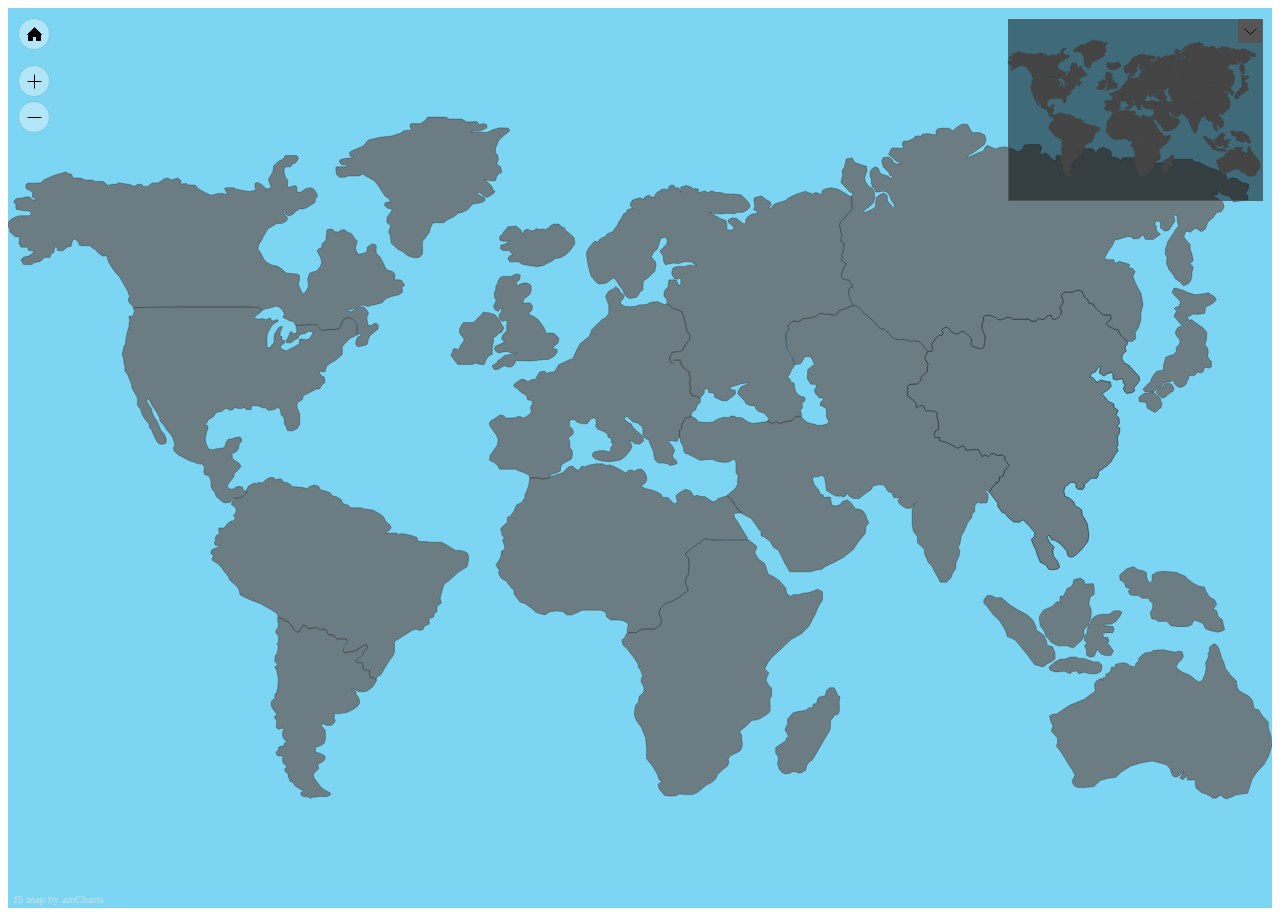
<file: Maps/EasyMap.html>
<!DOCTYPE HTML PUBLIC "-//W3C//DTD HTML 4.01//EN" "http://www.w3.org/TR/html4/strict.dtd">
<html>

    <head>
        <meta http-equiv="Content-Type" content="text/html; charset=utf-8">
        <title>amMap example</title>

        <link rel="stylesheet" href="ammap.css" type="text/css">
        <script src="ammap.js" type="text/javascript"></script>
        <!-- map file should be included after ammap.js -->
		<script src="EasyMap.js" type="text/javascript"></script>

        <script src="black.js" type="text/javascript"></script>
        <script>

			AmCharts.theme = AmCharts.themes.black;
			// add all your code to this method, as this will ensure that page is loaded
			AmCharts.ready(function() {
			    // create AmMap object
			    var map = new AmCharts.AmMap();

			    // set path to images


			    /* create data provider object
			     mapVar tells the map name of the variable of the map data. You have to
			     view source of the map file you included in order to find the name of the
			     variable - it's the very first line after commented lines.

			     getAreasFromMap indicates that amMap should read all the areas available
			     in the map data and treat them as they are included in your data provider.
			     in case you don't set it to true, all the areas except listed in data
			     provider will be treated as unlisted.
			    */
			    var dataProvider = {
			        mapVar: AmCharts.maps.worldLow,
			        getAreasFromMap:true
			    };
			    // pass data provider to the map object
			    map.dataProvider = dataProvider;

			    /* create areas settings
			     * autoZoom set to true means that the map will zoom-in when clicked on the area
			     * selectedColor indicates color of the clicked area.
			     */
			    map.areasSettings = {
			        autoZoom: true,
			        rollOverBrightness:10,
			        selectedBrightness:20
			    };

			    // let's say we want a small map to be displayed, so let's create and add it to the map
			    map.smallMap = new AmCharts.SmallMap();

			    // write the map to container div
			    map.write("mapdiv");
			});

        </script>
    </head>

    <body>
        <div id="mapdiv" style="width: 100%; background-color:#7CD5F2; height: 900px;"></div>
    </body>

</html>
</file>
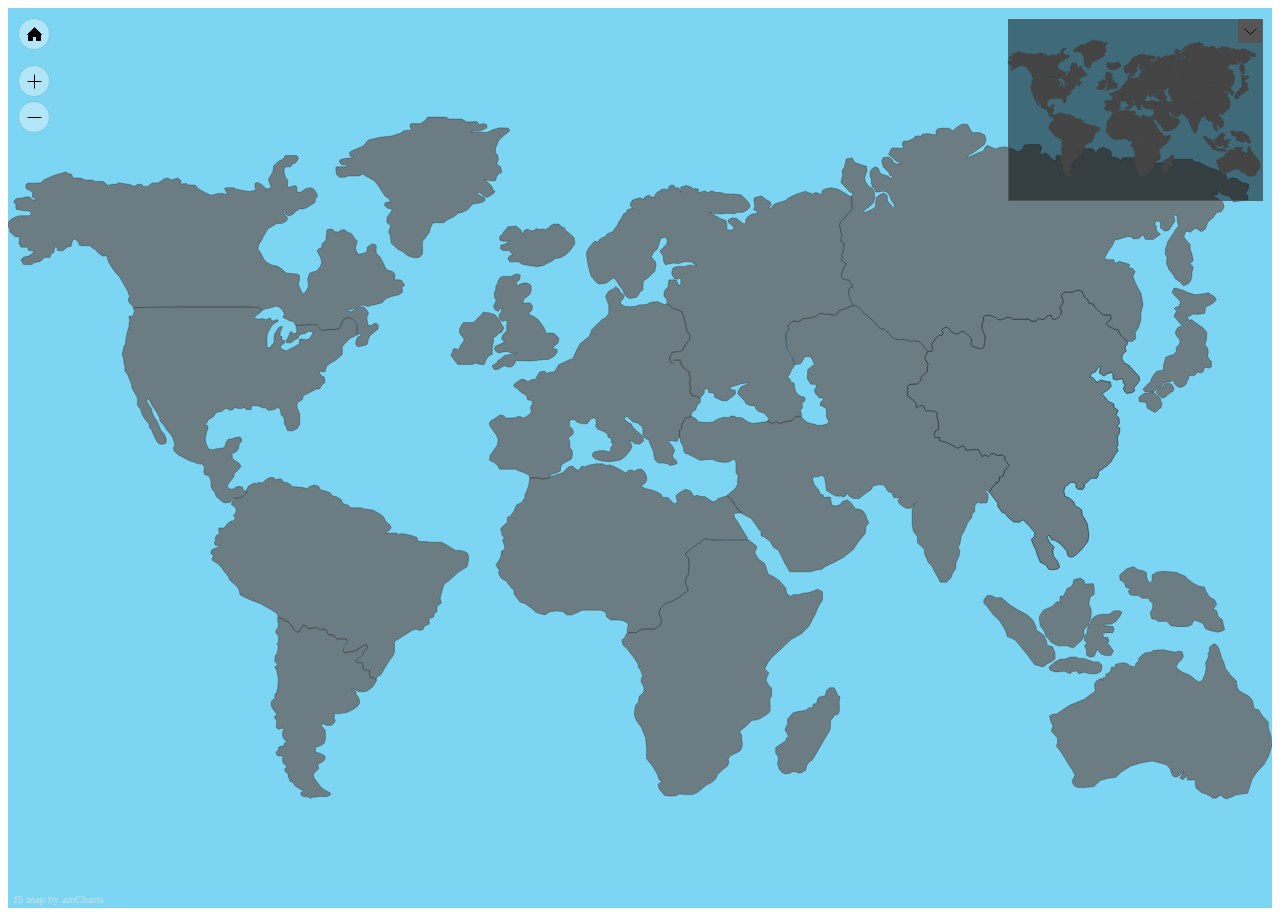
<file: Maps/MediumMap.html>
<!DOCTYPE HTML PUBLIC "-//W3C//DTD HTML 4.01//EN" "http://www.w3.org/TR/html4/strict.dtd">
<html>

    <head>
        <meta http-equiv="Content-Type" content="text/html; charset=utf-8">
        <title>amMap example</title>

        <link rel="stylesheet" href="ammap.css" type="text/css">
        <script src="ammap.js" type="text/javascript"></script>
        <!-- map file should be included after ammap.js -->
		<script src="MediumMap.js" type="text/javascript"></script>

        <script src="black.js" type="text/javascript"></script>
        <script>

			AmCharts.theme = AmCharts.themes.black;
			// add all your code to this method, as this will ensure that page is loaded
			AmCharts.ready(function() {
			    // create AmMap object
			    var map = new AmCharts.AmMap();

			    // set path to images


			    /* create data provider object
			     mapVar tells the map name of the variable of the map data. You have to
			     view source of the map file you included in order to find the name of the
			     variable - it's the very first line after commented lines.

			     getAreasFromMap indicates that amMap should read all the areas available
			     in the map data and treat them as they are included in your data provider.
			     in case you don't set it to true, all the areas except listed in data
			     provider will be treated as unlisted.
			    */
			    var dataProvider = {
			        mapVar: AmCharts.maps.worldLow,
			        getAreasFromMap:true
			    };
			    // pass data provider to the map object
			    map.dataProvider = dataProvider;

			    /* create areas settings
			     * autoZoom set to true means that the map will zoom-in when clicked on the area
			     * selectedColor indicates color of the clicked area.
			     */
			    map.areasSettings = {
			        autoZoom: true,
			        rollOverBrightness:10,
			        selectedBrightness:20
			    };

			    // let's say we want a small map to be displayed, so let's create and add it to the map
			    map.smallMap = new AmCharts.SmallMap();

			    // write the map to container div
			    map.write("mapdiv");
			});

        </script>
    </head>

    <body>
        <div id="mapdiv" style="width: 100%; background-color:#7CD5F2; height: 900px;"></div>
    </body>

</html>
</file>
<file: Maps/ammap.css>
.ammapAlert
{
    display:table-cell;
    vertical-align:middle;
    text-align:center;
    font-family:verdana,helvetica,arial,sans-serif;
    font-size:12px;
    color:#CC0000;
}

.ammapDescriptionWindow
{
   font-size:11px;
   font-family:verdana,helvetica,arial,sans-serif;
   background-color:#FFFFFF;
   border-style:solid;
   border-color:#DADADA;
   border-width:1px;
   color:#000000;
   padding:8px;
   -webkit-box-sizing: border-box;
   -moz-box-sizing: border-box;
   box-sizing: border-box;
}

.ammapDescriptionTitle
{
   font-size:12px;
   font-weight:bold;
   font-family:verdana,helvetica,arial,sans-serif;
   padding-bottom:5px;
}

.ammapDescriptionWindowCloseButton
{

}

.ammapObjectList ul
{
    padding-left:20px;
    list-style:square outside;
    color:#999999;
    font-family:verdana,helvetica,arial,sans-serif;
    font-size: 12px;
}

.ammapObjectList ul ul
{
    padding-left:14px;
}

.ammapObjectList a
{
    color:#000000;
}

.ammapObjectList a
{
    color:#000000;
    text-decoration:none;
    display:block;
    padding:2px;
}

.ammapObjectList a:hover
{
    color:#CC0000;
    text-decoration:none;
    background:#FFFFFF;
    cursor:pointer;
    display:block;
}

.ammapDescriptionText
{
	overflow: auto;
}


.amChartsPlotArea
{

}
</file>
